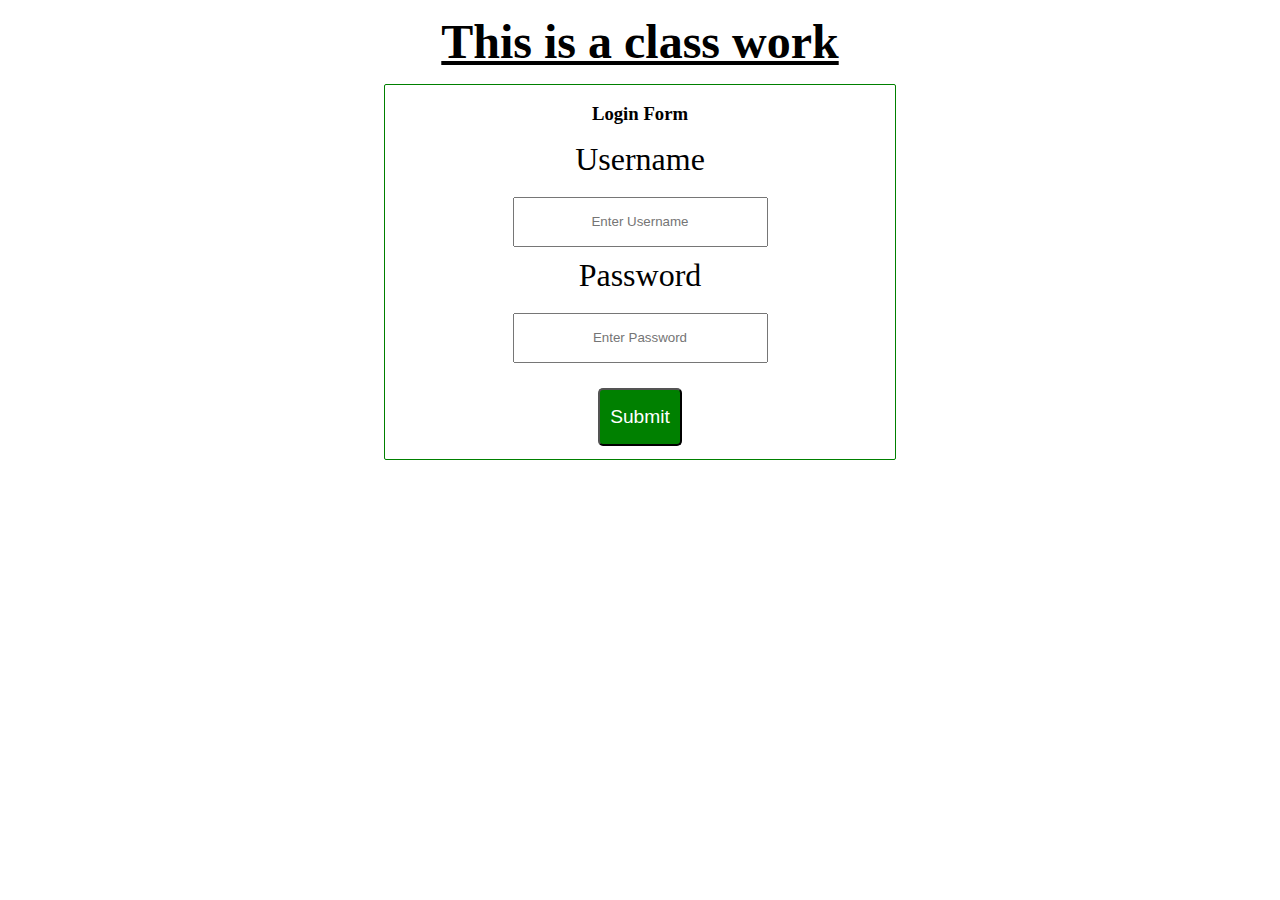
<file: Week-three/index.html>
<!DOCTYPE html>
<html lang="en">
<head>
    <meta charset="UTF-8">
    <meta name="viewport" content="width=device-width, initial-scale=1.0">
    <title>Class work</title>
    <link rel="stylesheet" href="style.css">

    <style>
        form{
            width: 40%;
            border: 1px solid green;
            border-radius: 2px;
            display: block;
            margin: 0 auto;
            padding: 1% 0 1% 0;
        }
    </style>
</head>
<body>
    <h2 style="font-size: 3rem; font-weight: bolder; text-align: center; text-decoration: underline;">This is a class work</h2>

    <form action="">
        <h3>Login Form</h3>

        <label for="">Username</label>
        <input type="text" placeholder="Enter Username" required>
        

        <label for="">Password</label>
        <input type="password" placeholder="Enter Password" required>

        <button type="submit">Submit</button>

    </form>
</body>
</html>
</file>
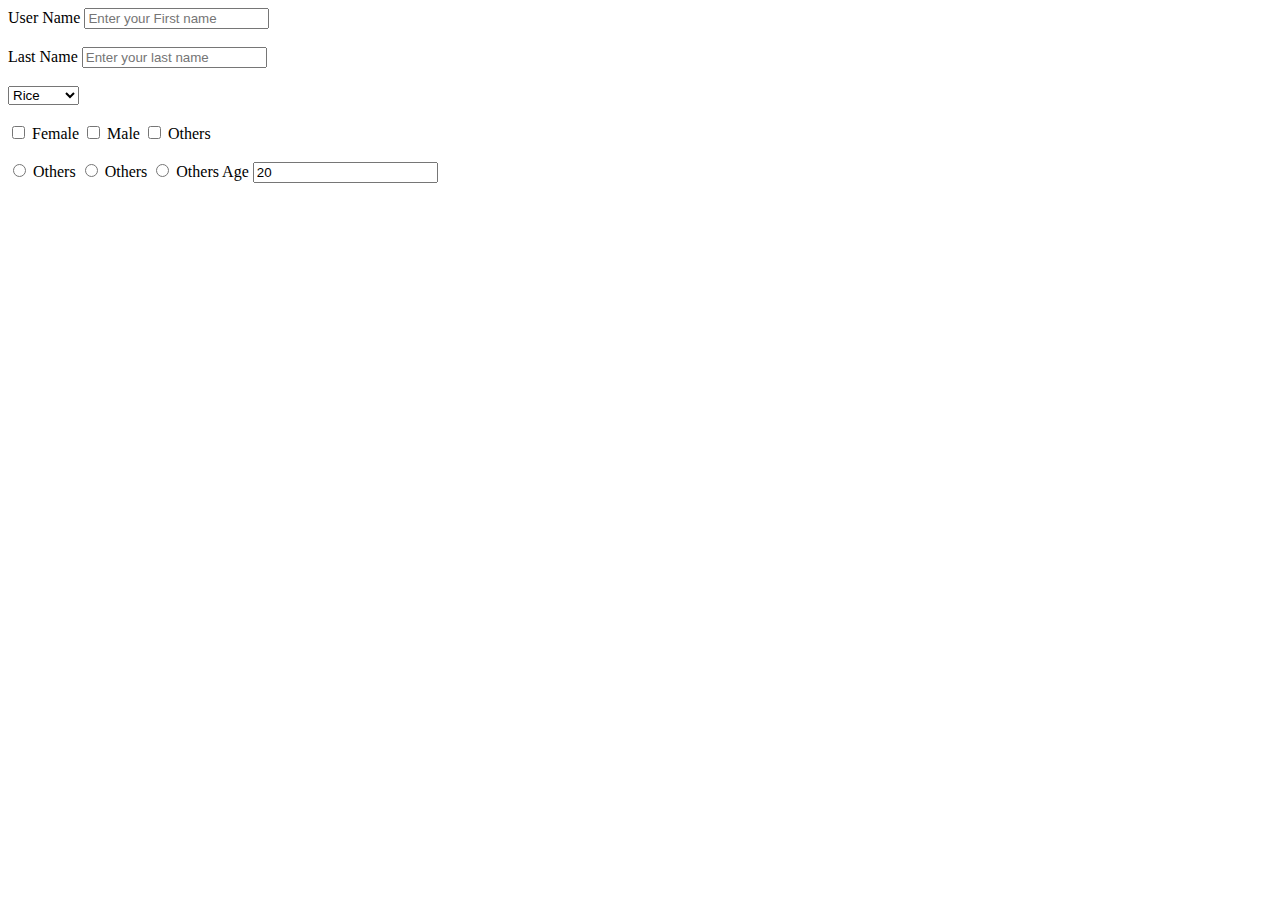
<file: Class-01-HTML/01.html>
<!DOCTYPE html>
<html lang="en">
<head>
    <meta charset="UTF-8">
    <meta name="viewport" content="width=device-width, initial-scale=1.0">
    <title>Document</title>
</head>
<body>
    <!-- <div class="header">
        <a href="!#" class="logo"><img src="#" alt="website"></a>
        <p class="strap">Scones: my favorite snack is (I am j)</p>
    </div>

    <div class="intro">
        <p class="introText">Sometimes people think I am </p>
        <div class="money">
            <p class="imageCaption">Nice picture from the web</p>
        </div>
    </div>

    
    <h1>Introduction</h1>
    <p>Lorem ipsum dolor sit amet consectetur adipisicing elit. Amet, beatae.</p>

    <p>Myname Lorem ipsum, dolor sit amet consectetur adipisicing elit. Excepturi, accusamus?</p>

    <strong>This is an inline element</strong>
    <strong>This is the second inline element</strong>

    <em>This is the third inline element</em>
    <p>This is another text</p>

    <img src="#" alt="">

    <ul>
        <li>Home</li>
        <li>Network</li>
        <li>Class</li>
        <li>Tech4dev</li>
        <li>Back</li>
    </ul>

    <br>
    <hr>

    <table>
        <thead>
            <tr>
                <th>Name</th>
                <th>Learning Track</th>
                <th>Country</th>
            </tr>
        </thead>
        <tbody>
            <tr>
                <td>Ayodele</td>
                <td>Frontend</td>
                <td>Mars</td>
            </tr>

            <tr>
                <td>Halima O.</td>
                <td>Frontend</td>
                <td>Germany</td>
            </tr>

            <tr>
                <td>Kyenpya Gutap</td>
                <td>Frontend</td>
                <td>Canada</td>
            </tr>

            <tr>
                <td>Oluwakemi</td>
                <td>Frontend</td>
                <td>Nigeria</td>
            </tr>
        </tbody>
    </table>

    <form action="process.php" method="get">
        <label for="">First Name</label>
        <input type="text" name = "firstname" placeholder="Enter your Firstname">

        <br>
        <br>
        <label>Last Name</label>
        <input type="text" name = "lastname" placeholder="Enter your Lastname">

        <select name="gender" id="gender">
            <option value="male">Male</option>
            <option value="female">Female</option>
            <option value="others">Others</option>

            <br>

            <input type="radio" name="gender" value="Male">
            <label for="male">Male</label>

            <input type="radio" name="gender" value="Female">
            <label for="female">Female</label>

            <input type="radio" name="gender" value="Others">
            <label for="male">Others</label>

            <br>

            <label for="age">Age</label>
            <input type="number" name="age" value="18">
        </select>
    </form> -->

    <form>
        <label for="">User Name</label>
        <input  type="text" name="first name" placeholder="Enter your First name">
<br>
<br>

        <label for=""> Last Name</label>
        <input type="text" name="lastname" placeholder="Enter your last name">

        <br>
        <br>

        <select name="gender" id="gender">Food Options
            <option value="rice">Rice</option>
            <option value="beans">Beans</option>
            <option value="plantain">Plantain</option>
            <option value="gizzard">Gizzard</option>
        </select>

        <br>
        <br>

        <input type="checkbox" value="Female">
        <label for="female">Female</label>

        <input type="checkbox" value="Male">
        <label for="male">Male</label>

        <input type="checkbox" value="Others">
        <label for="others">Others</label>

        <br>
        <br>

        <input type="radio" value="Others">
        <label for="others">Others</label>

        <input type="radio" value="Others">
        <label for="others">Others</label>

        <input type="radio" value="Others">
        <label for="others">Others</label>

        <label for="age">Age</label>
        <input type="number" name="age" value="20">
        


    </form>
</body>
</html>
</file>
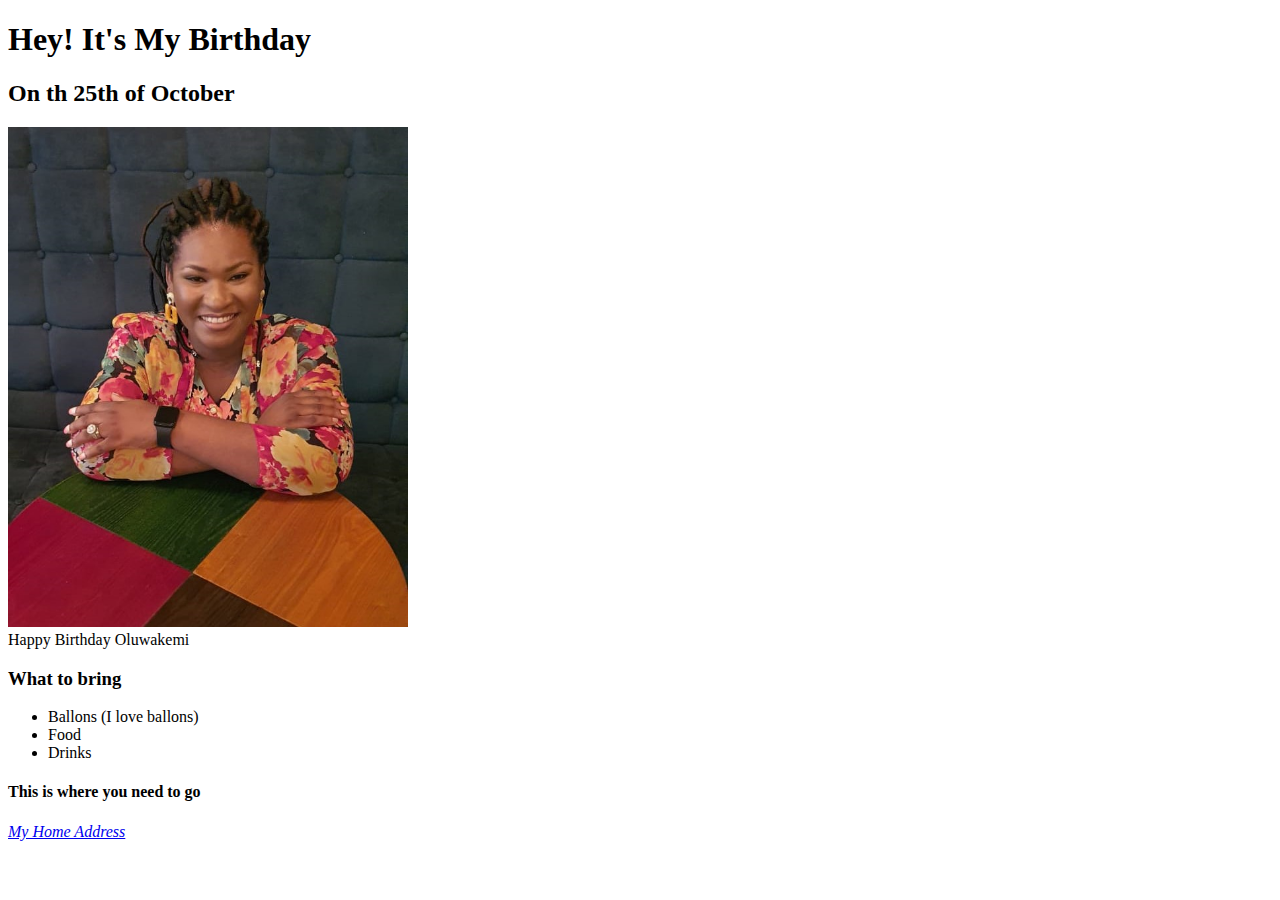
<file: Class-01-HTML/25-10 -classwork2.html>
<!DOCTYPE html>
<html lang="en">
<head>
    <meta charset="UTF-8">
    <meta name="viewport" content="width=device-width, initial-scale=1.0">
    <title>Classwork 2</title>
</head>
<body>
    <h1>Hey! It's My Birthday</h1>
    <h2>On th 25th of October</h2>
    <img src="../birthday.jpg" alt="my birthday picture"  width="400" height="500">
    <figcaption>Happy Birthday Oluwakemi</figcaption>
    <h3>What to bring</h3>
    <ul>
        <li>Ballons (I love ballons)</li>
        <li>Food</li>
        <li>Drinks</li>
    </ul>

    <h4>This is where you need to go</h4>
    <a href="#"><Address>My Home Address</Address></a>
</body>
</html>
</file>
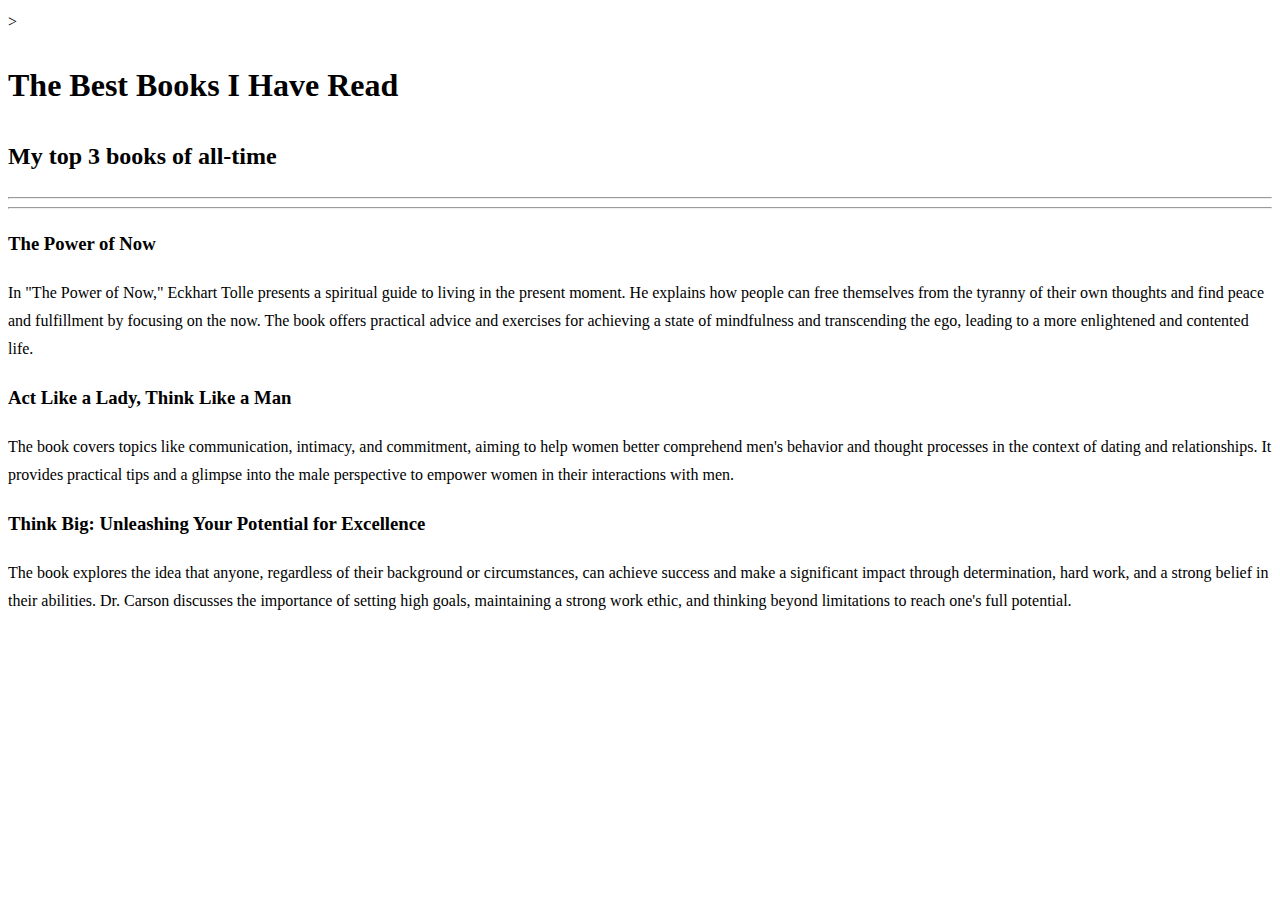
<file: Class-01-HTML/25-10-classwork.html>
<!DOCTYPE html>
<html lang="en">
<head>
    <meta charset="UTF-8">
    <meta name="viewport" content="width=device-width, initial-scale=1.0">
    <title>Class work 25-10</title>
</head>
<body style="line-height: 1.75;">
>
    <h1>The Best Books I Have Read</h1>
    <h2>My top 3 books of all-time</h2>
    <hr>
    <hr>
    <h3>The Power of Now</h3>
    <d>In "The Power of Now," Eckhart Tolle presents a spiritual guide to living in the present moment. He explains how people can free themselves from the tyranny of their own thoughts and find peace and fulfillment by focusing on the now. The book offers practical advice and exercises for achieving a state of mindfulness and transcending the ego, leading to a more enlightened and contented life.</d>
    <h3>Act Like a Lady, Think Like a Man</h3>
    <d>The book covers topics like communication, intimacy, and commitment, aiming to help women better comprehend men's behavior and thought processes in the context of dating and relationships. It provides practical tips and a glimpse into the male perspective to empower women in their interactions with men.</d>
    <h3>Think Big: Unleashing Your Potential for Excellence</h3>
    <d>The book explores the idea that anyone, regardless of their background or circumstances, can achieve success and make a significant impact through determination, hard work, and a strong belief in their abilities. Dr. Carson discusses the importance of setting high goals, maintaining a strong work ethic, and thinking beyond limitations to reach one's full potential.</d>
</body>
</html>
</file>
<file: Week-three/style.css>
*{
    box-sizing: border-box;
    margin: 0;
    padding: 0;
    line-height: 1.75;
    text-align: center;
}

label{
    text-align: center;
    margin-top: 2%;
    font-size: 2rem;
}

input{
    display: block;
    margin: 0 auto;
    margin-top: 2%;
    width: 50%;
    height: 50px;
}

button{
    margin-top: 5%;
    background: green;
    color: white;
    font-size: 1.2rem;
    padding: 10px;
    border-radius: 5px;
}
</file>
